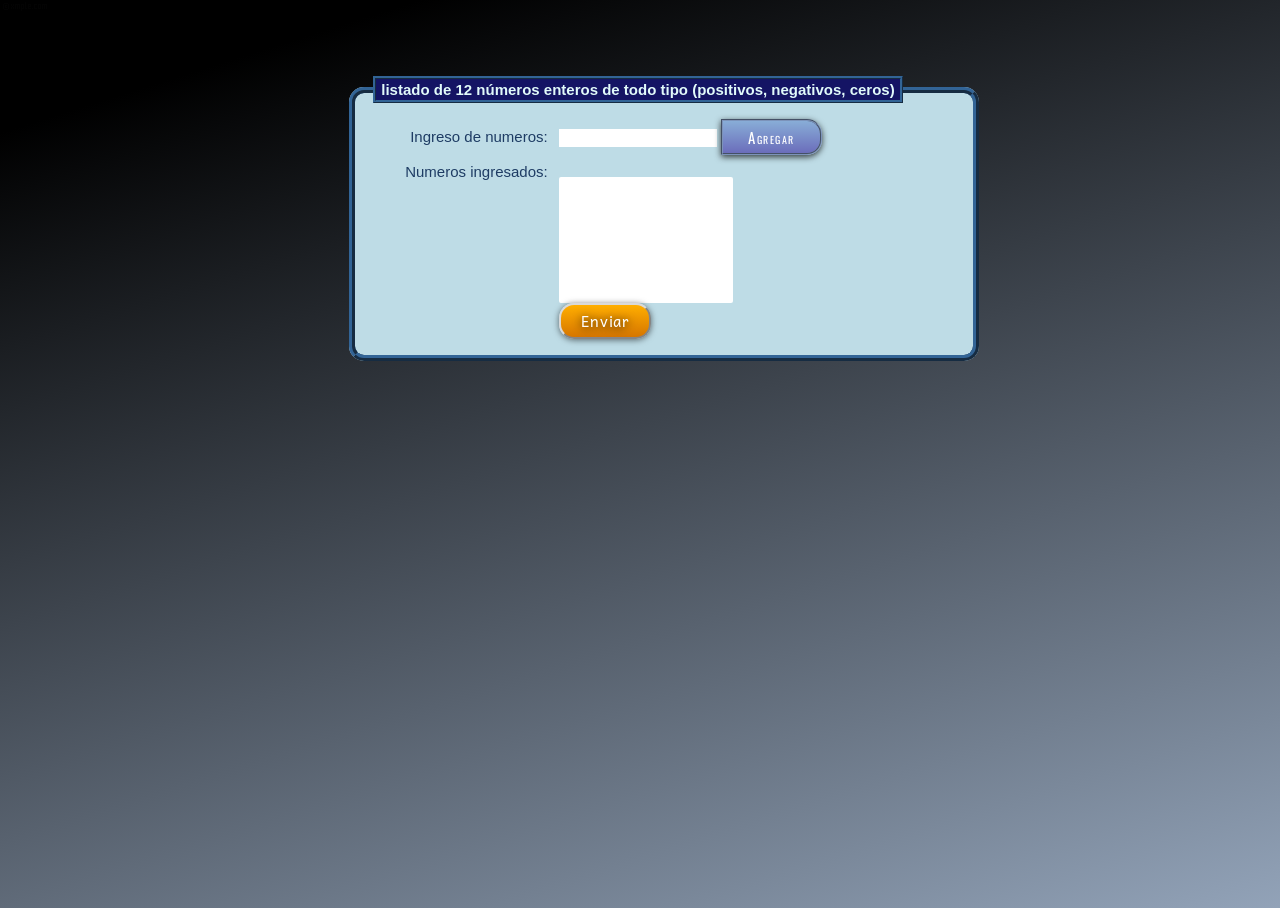
<file: Ejercicio 1/index.html>
<!DOCTYPE html> 
<html lang="es"> 
<head>     
    <meta charset="utf-8">     
    <meta name="viewport" content="width=device-width, initial-scale=1.0">     
    <title>Edades de personas</title>     
    
    <link rel="stylesheet" href="http://fonts.googleapis.com/css?family=Oswald">     
    <link rel="stylesheet" href="http://fonts.googleapis.com/css?family=Andika">     
    <link rel="stylesheet" href="css/nume.css"> 
</head> 
<body>
                <br>   
                <br> 
                <br>   
                <br> 
    <section> 
        <article> 
            <form name="frmedades" action="nume.php" method="POST"> 
                <fieldset>  

                    <legend><span>listado de 12 números enteros de todo tipo (positivos, negativos,
ceros)</span></legend>     
                    <ul>         
                        <li>             
                            <label for="edad">Ingreso de numeros:</label>             
                            <div class="campo">                 
                                <input type="text" name="edad" id="edad" maxlength="12">                 
                                <input type="reset" name="agregar" id="agregar" value="Agregar">
                                <br>                 
                                <span id="numbersOnly">El campo sólo acepta números.</span>             
                            </div>         
                        </li>         
                        
                        <li>             
                            <label for="ingresados">Numeros ingresados:</label>             
                            <div class="campo">                 
                                <select name="ingresados[]" id="ingresados" size="6"  multiple="multiple"></select>             
                            </div>         
                        </li>         
                        
                        <li>             
                            <div class="campo">                 
                                <input type="submit" name="enviar" id="enviar" value="Enviar"  class="boton">             
                            </div>         
                        </li>     
                    </ul> 
                </fieldset> 
            </form> 
        </article> 
    </section> 
</body> 
    <script src="js/agregar.js"></script>  
    <script src="js/validatefield.js"></script>  
    <script src="js/modernizr.custom.lis.js"></script> 
</html>
</file>
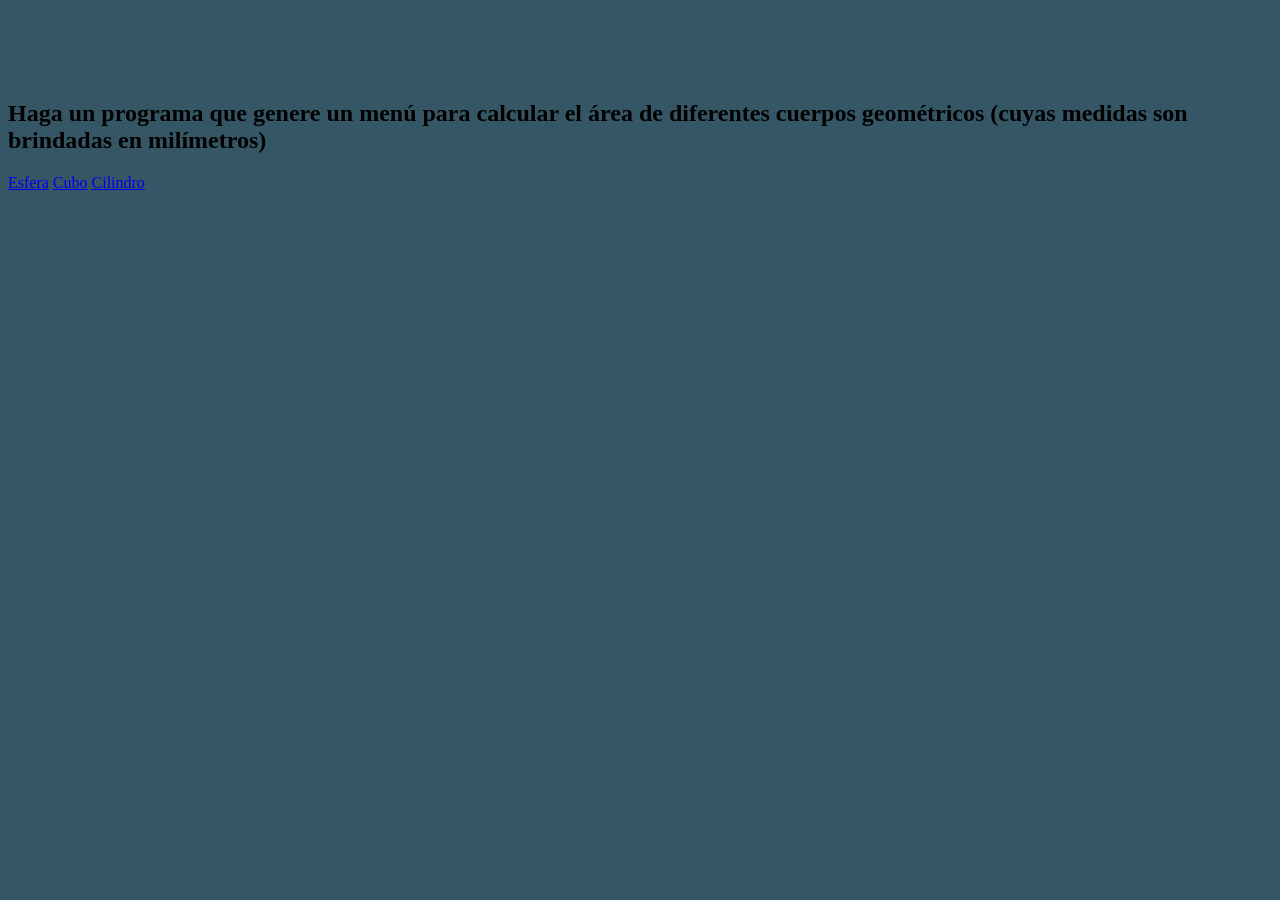
<file: Ejercicio 2/index.html>
<!DOCTYPE html>
<html lang="es">

<head><link rel="stylesheet" type="text/css" href="css/style.css">
	<meta charset="utf-8">

	<title>Taller</title>
</head>
<div class="wrapper">
	<header>
		<br>
		<br>
		<br>
		<br>
		<h2> Haga un programa que genere un menú para calcular el área de diferentes cuerpos
geométricos (cuyas medidas son brindadas en milímetros)</h2s>

	</header>
	<nav>
		<span><a href="esfera.html">Esfera</a></span>
		<span><a href="cubo.html">Cubo</a></span>
		<span><a href="cilindro.html">Cilindro</a></span>
		
	
	</nav>
	<br>
	<br>
	

</div>

<body>

</body>
</html>
</file>
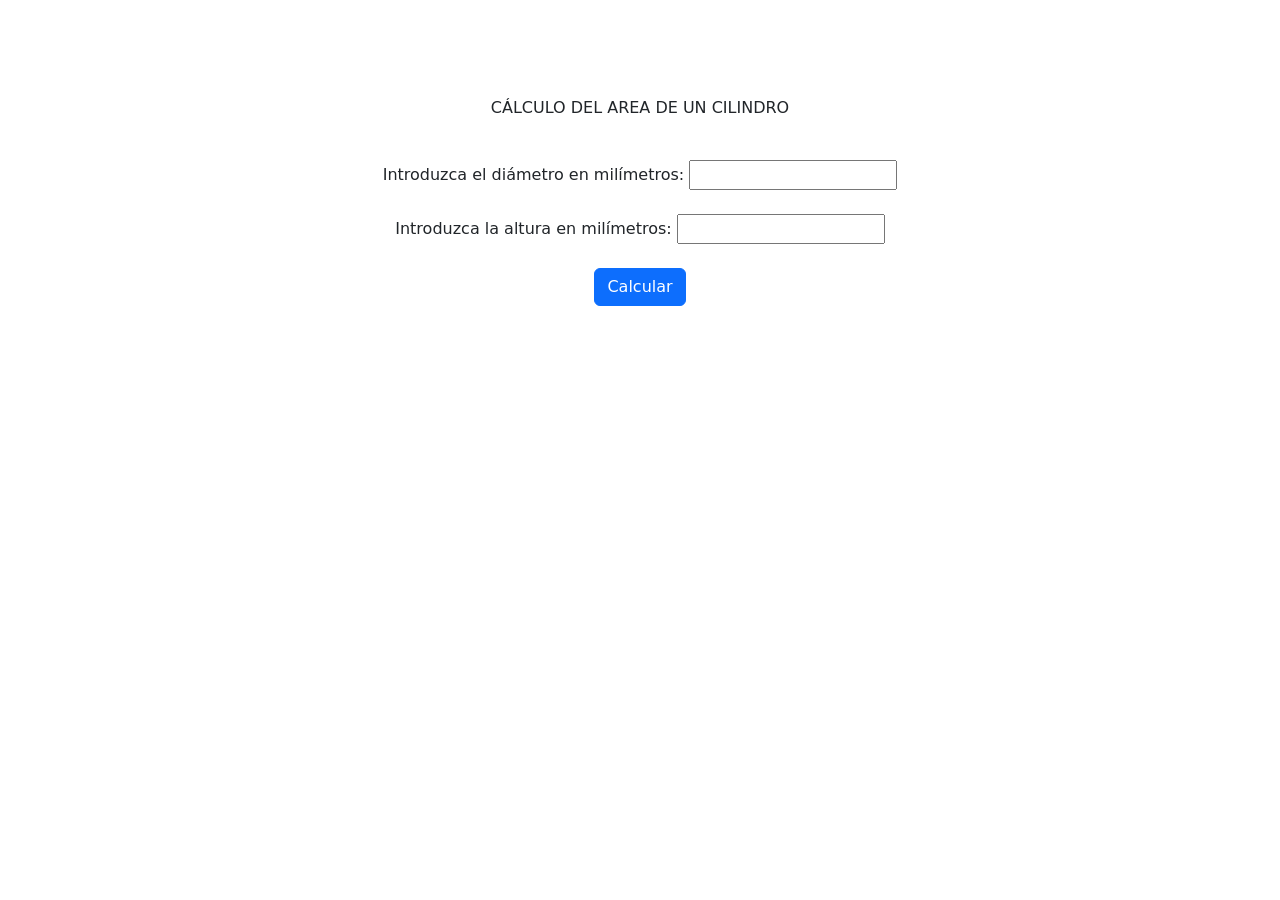
<file: Ejercicio 2/cilindro.html>
<!DOCTYPE html>

<html>
<link href="https://cdn.jsdelivr.net/npm/bootstrap@5.0.0-beta2/dist/css/bootstrap.min.css" rel="stylesheet" integrity="sha384-BmbxuPwQa2lc/FVzBcNJ7UAyJxM6wuqIj61tLrc4wSX0szH/Ev+nYRRuWlolflfl" crossorigin="anonymous">
<head>
<title>Ejemplo aprenderaprogramar.com</title>
<meta charset="utf-8">
</head>

       <body>
        <center>
<br>
<br>
<br>
<br>
              <form name="formularioDatos"method="get"action="cilindro.php">

              <p>CÁLCULO DEL AREA DE UN CILINDRO </p>

             <br/>

            Introduzca el diámetro en milímetros: <input type="number"name="diam" required>

              <br/> <br/>

             Introduzca la altura en milímetros: <input type="number"name="altu" required>

              <br/> <br/>

             <input class="btn btn-primary" value="Calcular" type="submit" />

             </form>
</center>
       </body>

</html>
</file>
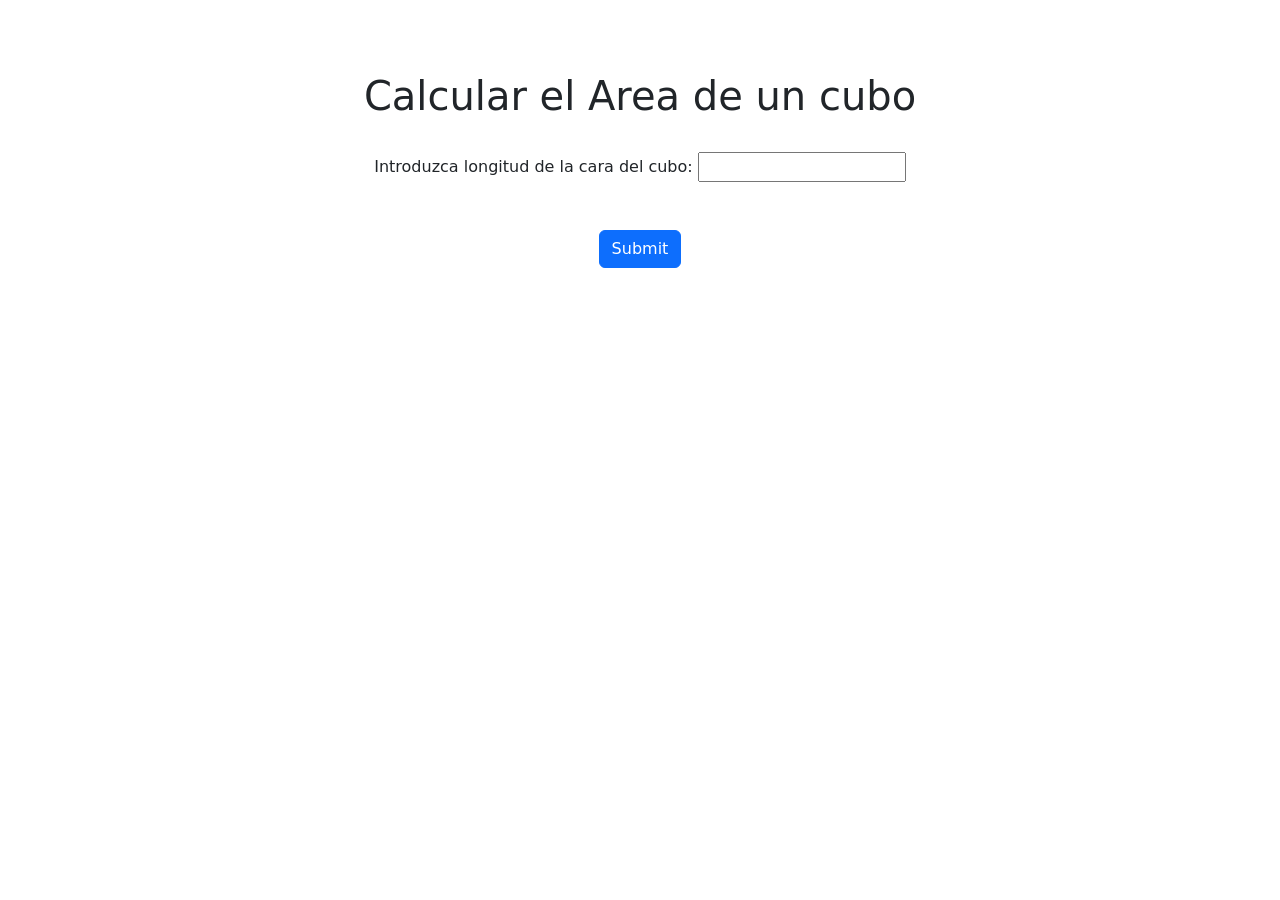
<file: Ejercicio 2/cubo.html>
<!DOCTYPE html>
<html>
<head>
	
	<link href="https://cdn.jsdelivr.net/npm/bootstrap@5.0.0-beta2/dist/css/bootstrap.min.css" rel="stylesheet" integrity="sha384-BmbxuPwQa2lc/FVzBcNJ7UAyJxM6wuqIj61tLrc4wSX0szH/Ev+nYRRuWlolflfl" crossorigin="anonymous">
	<title></title>
</head>
<body>
	<br>
	<br>
	<br>
	<center>
<h1>Calcular el Area de un cubo</h1>
<form action="cubo.php" method="POST">
	<br>
      <p>Introduzca longitud de la cara del cubo:  <input type="number" name="radiocir" required>
         <br />
         	<br>
	<br>
        <input type="submit" class="btn btn-primary" />
        </center>
      </p>
</form>
</body>
</html>
</file>
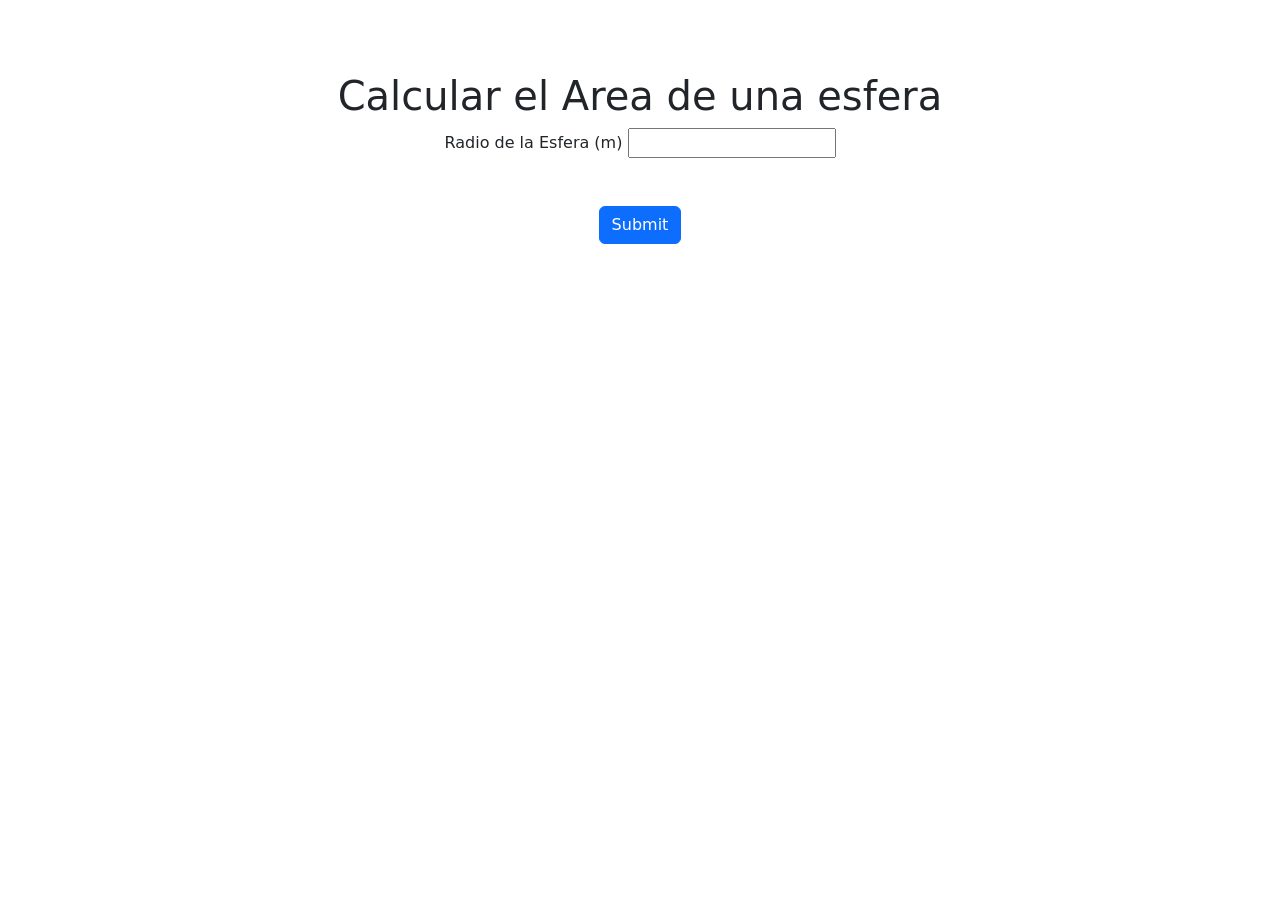
<file: Ejercicio 2/esfera.html>
<!DOCTYPE html>
<html>
<head>
	
	<link href="https://cdn.jsdelivr.net/npm/bootstrap@5.0.0-beta2/dist/css/bootstrap.min.css" rel="stylesheet" integrity="sha384-BmbxuPwQa2lc/FVzBcNJ7UAyJxM6wuqIj61tLrc4wSX0szH/Ev+nYRRuWlolflfl" crossorigin="anonymous">
	<title></title>
</head>
<body>
	<br>
	<br>
	<br>
	<center>
<h1>Calcular el Area de una esfera</h1>
<form action="esfera.php" method="POST">
      <p>Radio de la Esfera (m)  <input type="number" name="radiocir" required>
         <br />
         	<br>
	<br>
        <input type="submit" class="btn btn-primary" />
        </center>
      </p>
</form>
</body>
</html>
</file>
<file: Ejercicio 1/css/nume.css>
*              {
   border:0;
   padding:0;
}

html, body {
   height: 100%;
}

body {
   font-size: 15px;
   background: url("../svg/gradient-blue-black-linear.svg");
}

#numbersOnly   {
   background-color:Red;
   border-radius: 8px;
   -moz-border-radius: 8px;
   -webkit-border-radius: 8px;
   -o-border-radius: 8px;
   -ms-border-radius: 8px;
   color:Gold;
   font:Bold 0.9em Arial,Helvetica,sans-serif;
   display:block;
   opacity:0.8;
   padding:4px 5px;
   visibility:hidden;
}

fieldset             {
   background-color:rgb(190,220,230);
   border:6px ridge rgb(50,100,150);
   -moz-border-radius:15px;
   -webkit-border-radius:15px;
   -o-border-radius:15px;
   -ms-border-radius:15px;
   border-radius:15px;
   left:-23%;
   margin-left:50%;
   padding:16px 18px;
   position:relative;
   width:46%;
}

legend span          {
   display:block;
   border:3px ridge rgb(50,100,150);
   background-color:rgb(20,20,100);
   font:bold 1em "Century Gothic","Arial Rounded MT Bold",Helvetica,sans-serif;
   color:rgb(225,250,250);
   padding:2px 5px;
}

label                {
   font:normal 1em "Arial Rounded MT Bold","Century Gothic",Helvetica,sans-serif;
   color:rgb(30,60,100);
   display:block;
   float:left;
   width:30%;
   text-align:right;
   padding-top:0.6em;
   padding-bottom:0.6em;
}

.campo        {
   display:block;
   float:right;
   font:Normal 0.9em "Century Gothic","Arial Rounded MT Bold",Helvetica,sans-serif;
   position:relative;
   width:68%;
}

input[type="text"] {
   color: Navy;
   font: Normal 1em 'Oswald',Arial,Helvetica,'Liberation Sans';
   line-height: 1.4em;
   height: 1.4em;
   width: 40%;
}

select {
   color: Navy;
   font: Normal 1em 'Oswald',Arial,Helvetica,'Liberation Sans';
   line-height: 1.4em;
   width:44%;
}

input#agregar {
   /* Estilo de borde del botón */
   border:2px groove #7c93ba;
   /* Forzar el cambio de tipo de cursor al posicionar 
      el puntero del ratón encima del botón */
   cursor:pointer;
   /* Agregar relleno al contenido del botón */
   padding: 5px 25px;
   /* Dar efecto de gradiente al color de fondo del botón */
   /* Para navegadores antiguos que no soporten gradiente
      colocar un color sólido */
   background-color:#6b6dbb;
   background: -webkit-gradient(linear, left top, left bottom, from(#88add7), to(#6b6dbb));
   background: -webkit-linear-gradient(top, #88add7, #6b6dbb);
   background: -moz-linear-gradient(top, #88add7, #6b6dbb);
   background: -o-linear-gradient(top, #88add7, #6b6dbb);
   background: linear-gradient(top, #88add7, #6b6dbb);
   /* Estilo del texto del botón */
   font-family:Oswald, Arial, sans-serif;
   color:#fff;
   font-size:1.1em;
   letter-spacing:.1em;
   font-variant:small-caps;
   /* Definir bordes redondeados en las esquinas de la derecha */
   -webkit-border-radius: 0 15px 15px 0;
   -moz-border-radius: 0 15px 15px 0;
   -o-border-radius: 0 15px 15px 0;
   -ms-border-radius: 0 15px 15px 0;
   border-radius: 0 15px 15px 0;
   /* Añadir un tanto de sombra al botón */
   -webkit-box-shadow: rgba(0, 0, 0, .75) 0 2px 6px;
   -moz-box-shadow: rgba(0, 0, 0, .75) 0 2px 6px;
   -o-box-shadow: rgba(0, 0, 0, .75) 0 2px 6px;
   -ms-box-shadow: rgba(0, 0, 0, .75) 0 2px 6px;
   box-shadow: rgba(0, 0, 0, .75) 0 2px 6px;
}

input#agregar:hover, 
input#agregar:focus {
   color:#edebda;
   /* Reducir tamaño de la sombra para para producir efecto de botón presionado */
   -webkit-box-shadow: rgba(0, 0, 0, .25) 0 1px 0px;
   -moz-box-shadow: rgba(0, 0, 0, .25) 0 1px 0px;
   -o-box-shadow: rgba(0, 0, 0, .25) 0 1px 0px;
   -ms-box-shadow: rgba(0, 0, 0, .25) 0 1px 0px;
   box-shadow: rgba(0, 0, 0, .25) 0 1px 0px;
}

.boton               {
   /* Colocar relleno al contenido del botón */
   padding: 4px 20px;
   /* Poner efecto de gradiente para el color de fondo del botón */
   /* Para navegadores antiguos que no soportan gradientes colocar un color sólido */
   background:#ffae00;
   background: -webkit-linear-gradient(top, #ffae00, #d67600);
   background: -moz-linear-gradient(top, #ffae00, #d67600);
   background: -o-linear-gradient(top, #ffae00, #d67600);
   background: linear-gradient(top, #ffae00, #d67600);
   border:2px outset #dad9d8;
   /* Estilos para el texto */
   font-family:Andika, Arial, sans-serif;
   font-size:1.1em;
   letter-spacing:0.05em;
   color:#fff;
   text-shadow: 0px 1px 10px #000;
   /* Agregar el efecto de esquinas redondeadas para los bordes del botón */
   -webkit-border-radius: 15px;
   -moz-border-radius: 15px;
   -o-border-radius: 15px;
   -ms-border-radius: 15px;
   border-radius: 15px;
   /* Agregar efecto de sombra al botón */
   -webkit-box-shadow: rgba(0, 0, 0, .55) 0 1px 6px;
   -moz-box-shadow: rgba(0, 0, 0, .55) 0 1px 6px;
   -o-box-shadow: rgba(0, 0, 0, .55) 0 1px 6px;
   -ms-box-shadow: rgba(0, 0, 0, .55) 0 1px 6px;
   box-shadow: rgba(0, 0, 0, .55) 0 1px 6px;
}

.boton:hover,
.boton:focus {
   border:2px solid #dad9d8;
}

ul                   {
   list-style-type:none;
   margin:0;
   padding:0;
}

li                   {
   line-height:2.1em;
   display:block;
}
</file>
<file: Ejercicio 2/css/style.css>
body{

	background-color:#355664;

}
</file>
